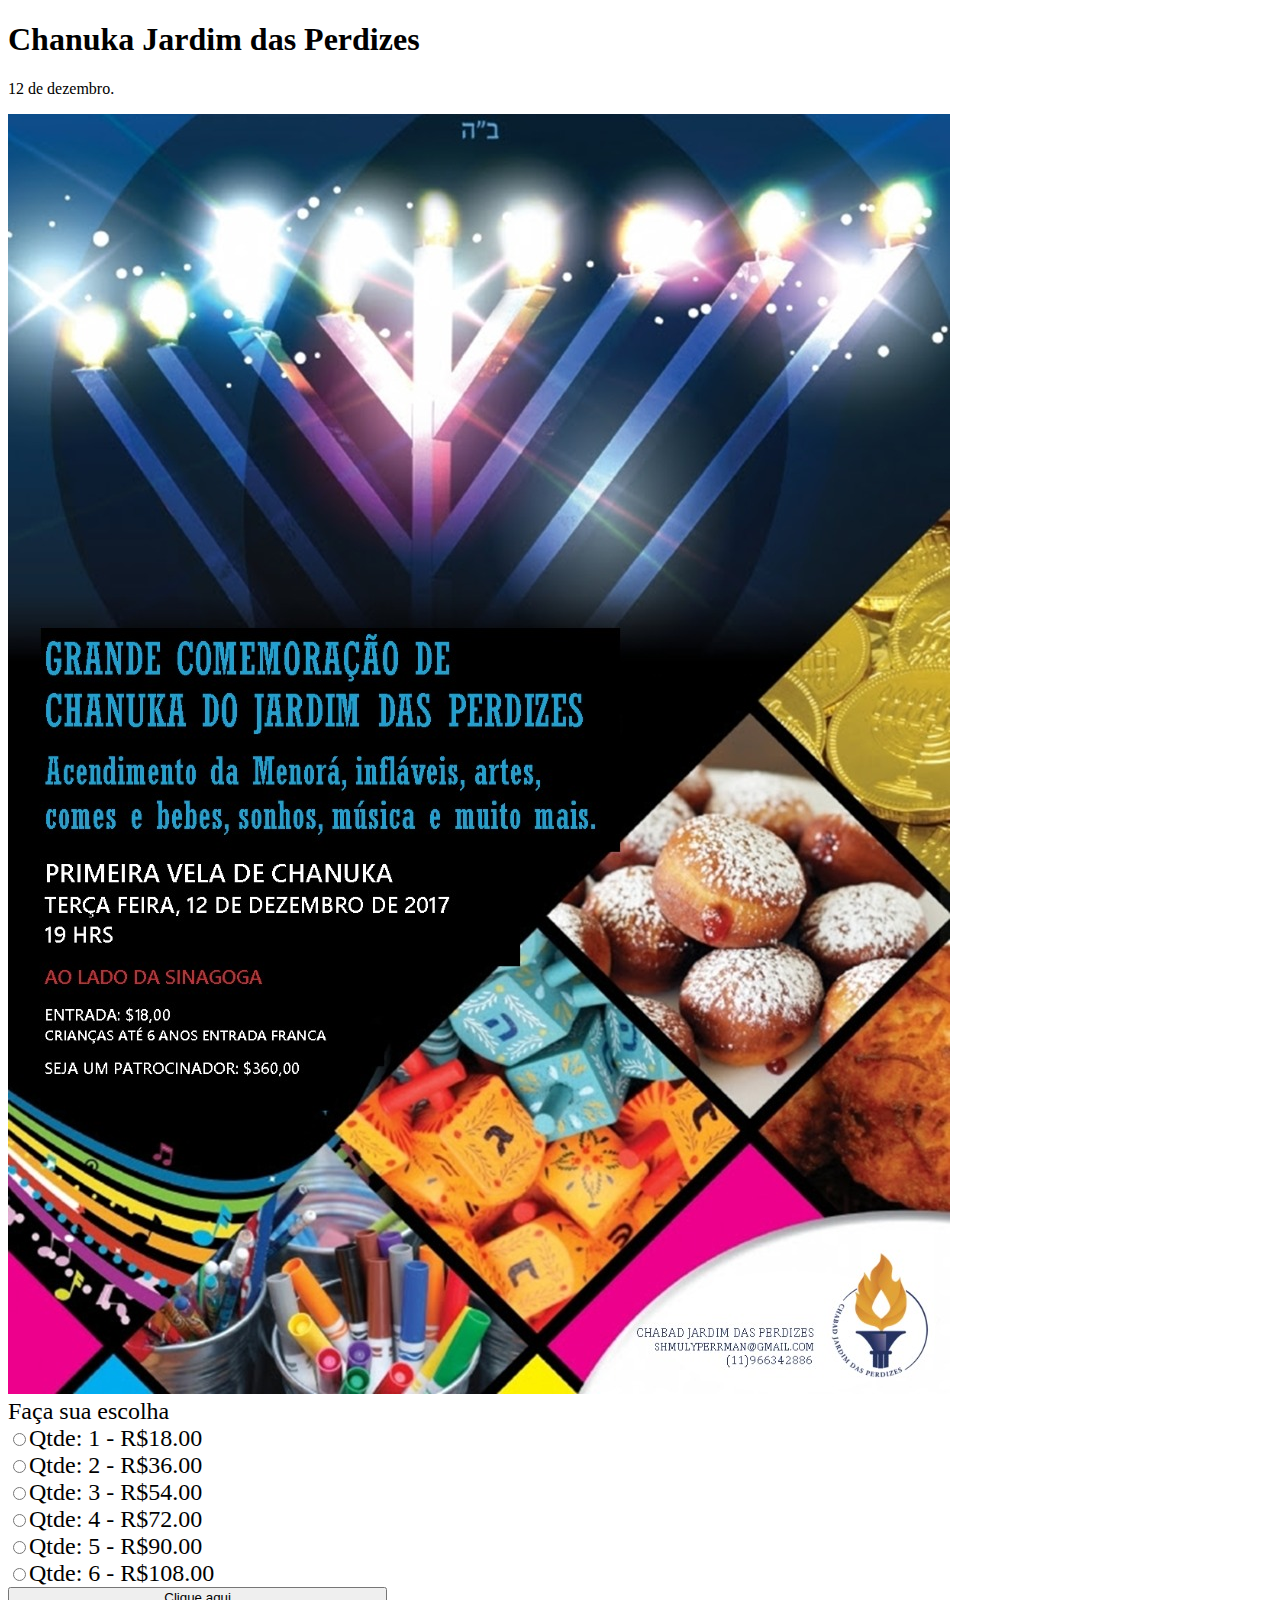
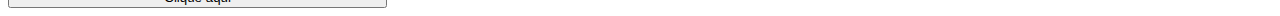
<file: index.html>
<!DOCTYPE html>
<html lang="en">
<head>
  <meta charset="UTF-8">
  <meta name="viewport" content="width=device-width, initial-scale=1.0">
  <meta http-equiv="X-UA-Compatible" content="ie=edge">
  <script src="https://ajax.googleapis.com/ajax/libs/jquery/3.2.1/jquery.min.js"></script>
  <script src="https://cdnjs.cloudflare.com/ajax/libs/popper.js/1.12.3/umd/popper.min.js" integrity="sha384-vFJXuSJphROIrBnz7yo7oB41mKfc8JzQZiCq4NCceLEaO4IHwicKwpJf9c9IpFgh" crossorigin="anonymous"></script>
  <link rel="stylesheet" href="https://maxcdn.bootstrapcdn.com/bootstrap/4.0.0-beta.2/css/bootstrap.min.css" integrity="sha384-PsH8R72JQ3SOdhVi3uxftmaW6Vc51MKb0q5P2rRUpPvrszuE4W1povHYgTpBfshb" crossorigin="anonymous">
  <link rel="stylesheet" href="resources/style/style.css" type="text/css">
  <title>Chanuka Jardim das Perdizes</title>
</head>
<body>
  <div class="container">
      <h1>Chanuka Jardim das Perdizes </h1>
      <p>12 de dezembro.</p>
    <div class="row">
      <div class="col-md-6 col-xs-12">
        <img src="resources/img/flyer.jpeg" alt="Logo" class="img-fluid">
      </div>
      <div class="col-md-6 col-xs-12 conteudo" id="titulo">
        <button type="button" class="btn btn-primary btn-lg" id="abrir">Clique aqui</button>
        </div>
      </div>
    </div>
</body>
<script src="resources/js/main.js"></script>
<script src="resources/js/var.js"></script>
</html>
</file>
<file: resources/style/style.css>
form label {
  display: block;
}

button {
  width: 30%;
}



label {
  font-size: 24px;
}

.row {
  max-height: 100%
}
</file>
